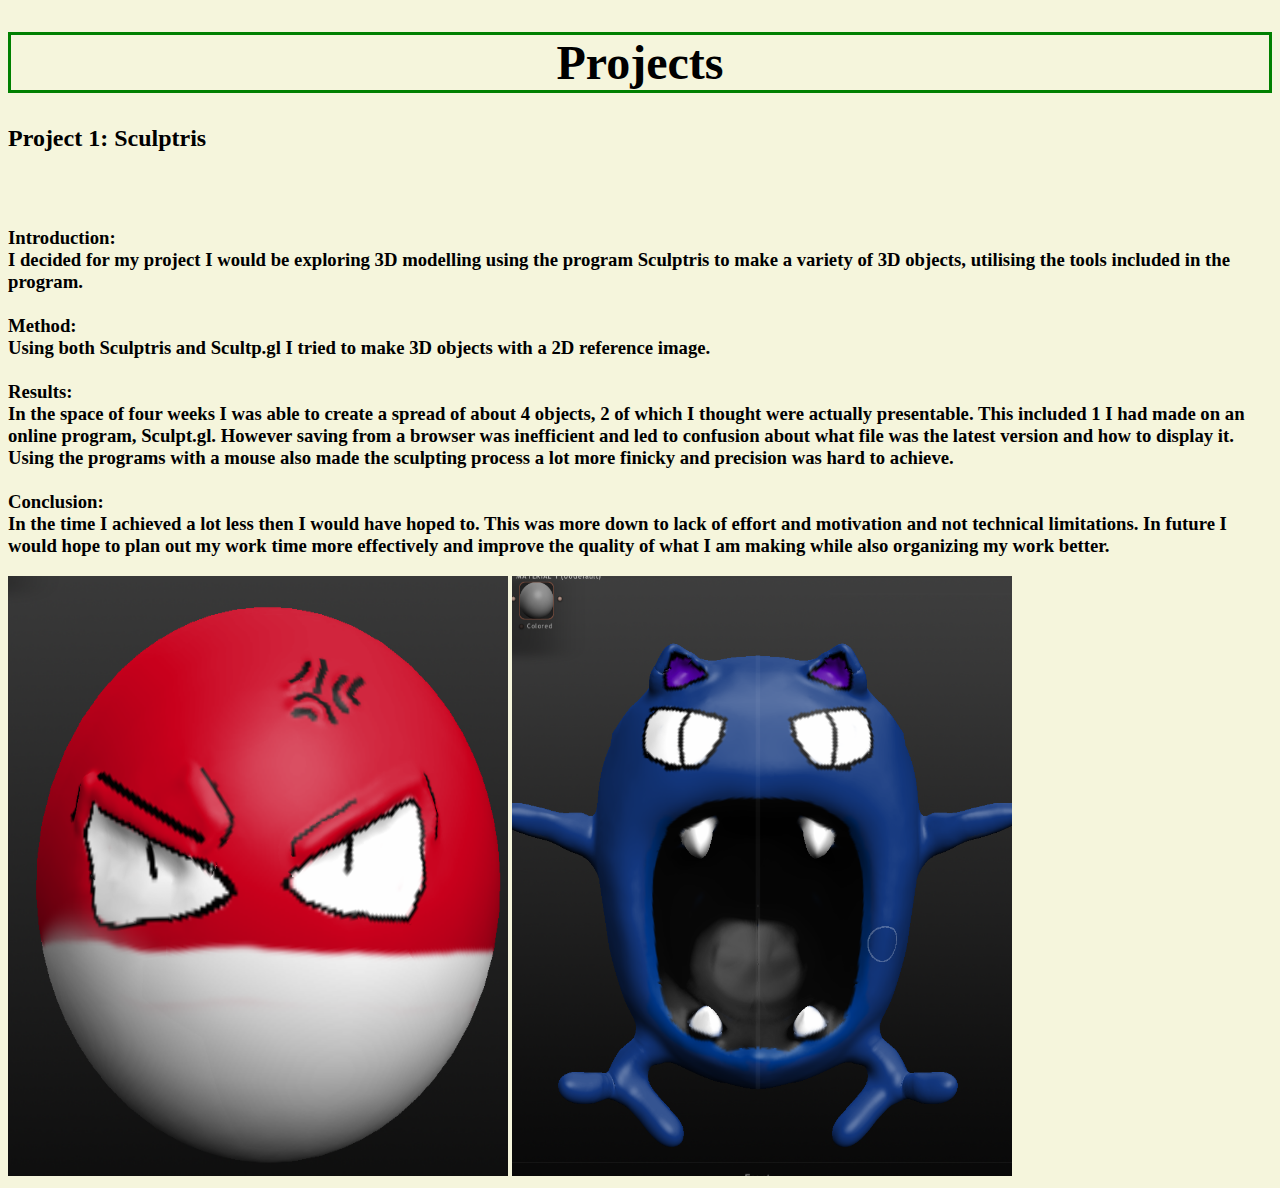
<file: index.html>
<!DOCTYPE html>
<html>
	<head>
		<title>
			My Portfolio
		</title>
		<link rel="stylesheet" type="text/css" href="stylesheet.css" />
	</head>
	<body>
	<h1> Projects </h1>
		<h2> Project 1: Sculptris </h2> <br> <br>
		<h3>
Introduction: <br>	
	
I decided for my project I would be exploring 3D modelling using the program Sculptris to make a variety of 3D objects, utilising the tools included in the program.<br>

<br>Method:<br>
Using both Sculptris and Scultp.gl I tried to make 3D objects with a 2D reference image.<br>

<br>Results:<br>
In the space of four weeks I was able to create a spread of about 4 objects, 2 of which I thought were actually presentable. This included 1 I had made on an online program, Sculpt.gl. However saving from a browser was inefficient and led to confusion about what file was the latest version and how to display it. Using the programs with a mouse also made the sculpting process a lot more finicky and precision was hard to achieve.<br>


<br>Conclusion:<br>
In the time I achieved a lot less then I would have hoped to. This was more down to lack of effort and motivation and not technical limitations. In future I would hope to plan out my work time more effectively and improve the quality of what I am making while also organizing my work better.<br>

		</h3>
		<img src="Capture.PNG" alt="voltorb" style="width:500px;height:600px;">
		<img src="2.PNG" alt="golbat" style="width:500px;height:600px;">
	
		
	</body>
</html>
</file>
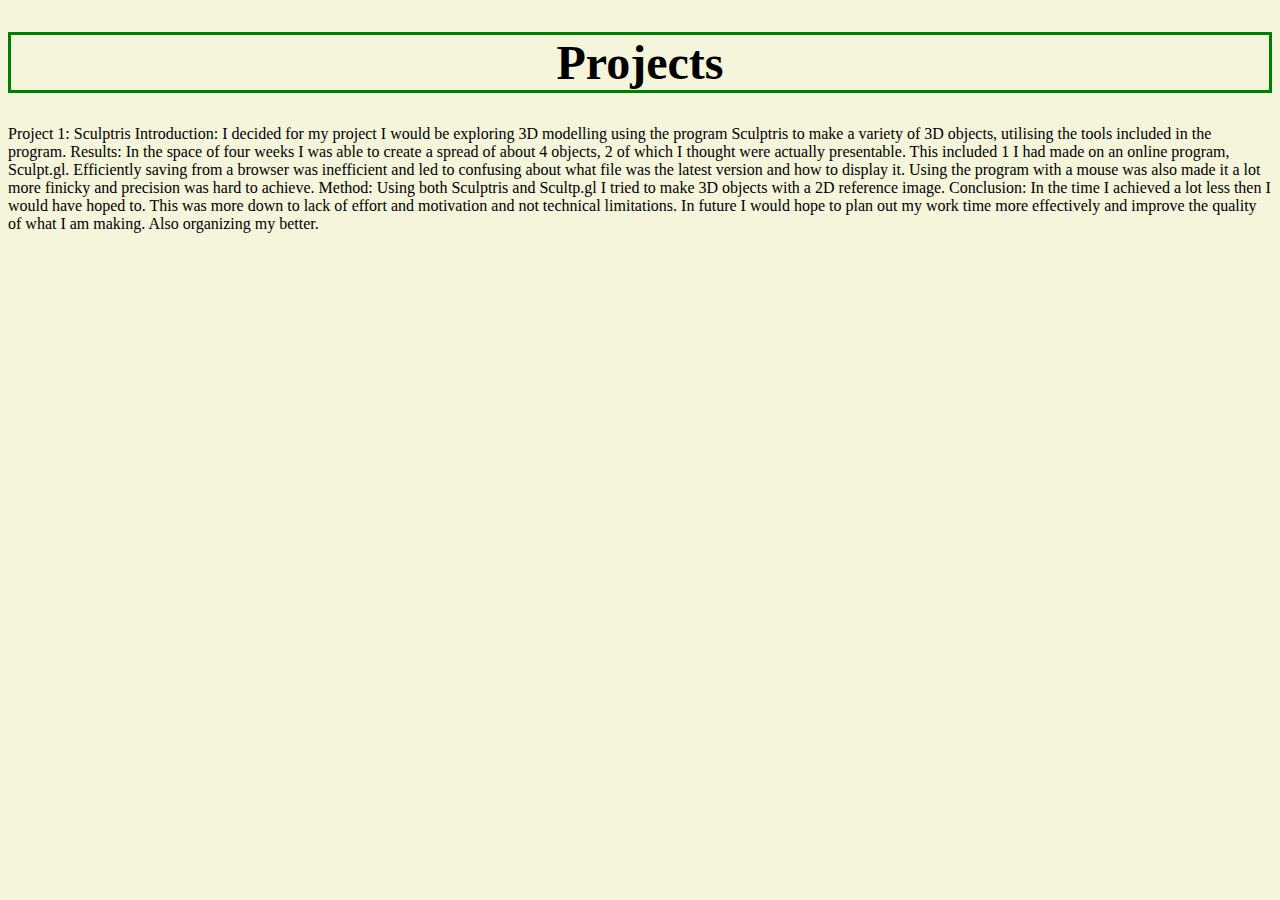
<file: website.html>
<!DOCTYPE html>
<html>
	<head>
		<title>
			My Portfolio
		</title>
		<link rel="stylesheet" type="text/css" href="stylesheet.css" />
	</head>
	<body>
	<h1> Projects </h1>
	<p> Project 1: Sculptris
Introduction:
I decided for my project I would be exploring 3D modelling using the program Sculptris to make a variety of 3D objects, utilising the tools included in the program.
Results:
In the space of four weeks I was able to create a spread of about 4 objects, 2 of which I thought were actually presentable. This included 1 I had made on an online program, Sculpt.gl. Efficiently saving from a browser was inefficient and led to confusing about what file was the latest version and how to display it. Using the program with a mouse was also made it a lot more finicky and precision was hard to achieve.

Method:
Using both Sculptris and Scultp.gl I tried to make 3D objects with a 2D reference image.

Conclusion:
In the time I achieved a lot less then I would have hoped to. This was more down to lack of effort and motivation and not technical limitations. In future I would hope to plan out my work time more effectively and improve the quality of what I am making. Also organizing my better.
		</p>
	
	
		
	</body>
</html>
</file>
<file: stylesheet.css>
h1 {
	font-size:300%;
	text-align:center;
}
body {background-color: beige;}
h1 {
  border: 3px solid green;
}
</file>
